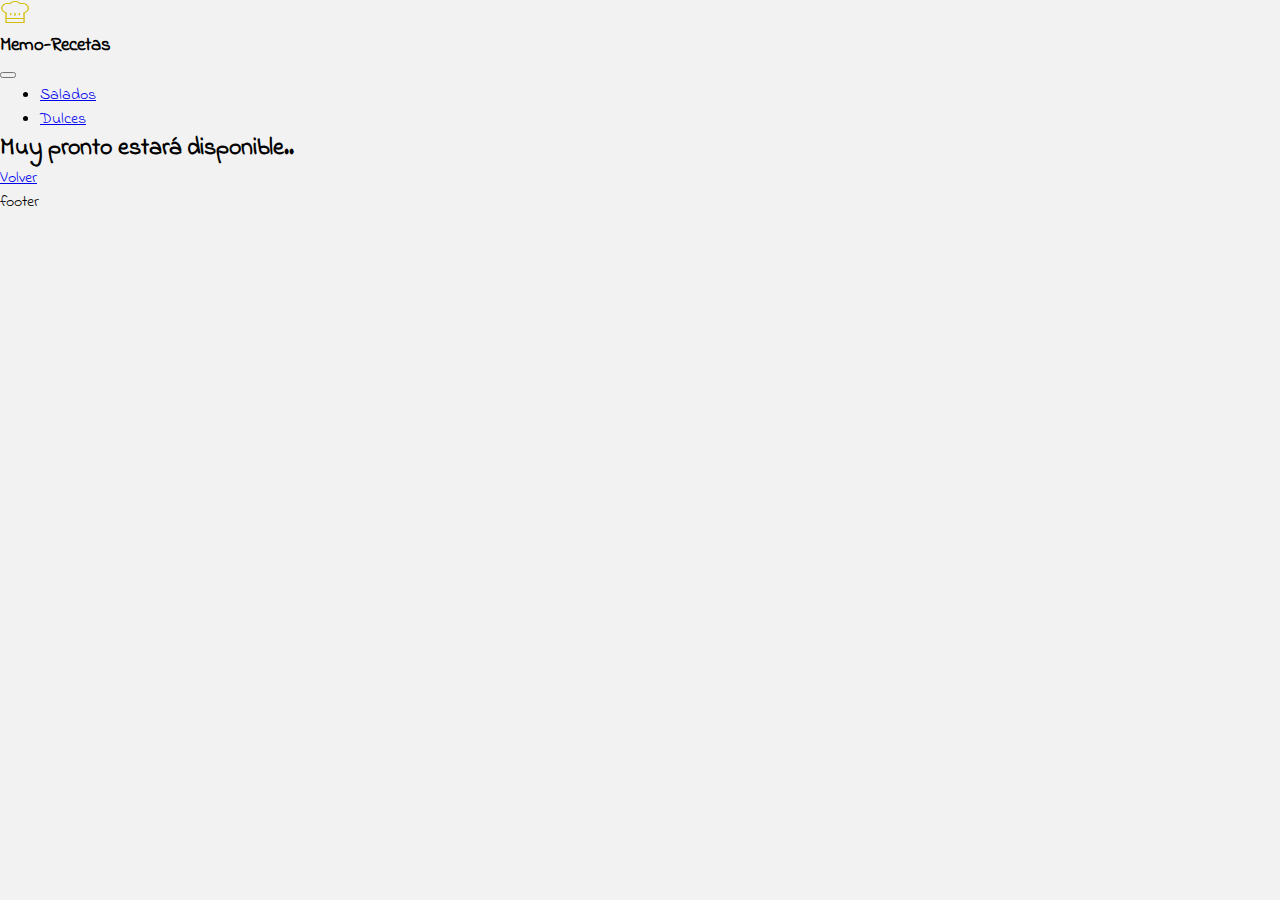
<file: receta.html>
<!DOCTYPE html>
<html lang="es">

<head>
    <meta charset="UTF-8">
    <meta http-equiv="X-UA-Compatible" content="IE=edge">
    <meta name="viewport" content="width=device-width, initial-scale=1.0">

    <link rel="preconnect" href="https://fonts.gstatic.com">
    <link href="https://cdn.jsdelivr.net/npm/bootstrap@5.0.2/dist/css/bootstrap.min.css" rel="stylesheet"
        integrity="sha384-EVSTQN3/azprG1Anm3QDgpJLIm9Nao0Yz1ztcQTwFspd3yD65VohhpuuCOmLASjC" crossorigin="anonymous">
    <link href="https://fonts.googleapis.com/css2?family=Indie+Flower&display=swap" rel="stylesheet">
    <link rel="stylesheet" href="./css/styles.css">

    <title>Receta</title>
    <link rel="icon" href="./images/chef.png" type="image/png">
</head>

<body>
    <header>
        <nav class="navbar navbar-expand-lg navbar-dark bg-dark">
            <div class="container-fluid">
                <a class="navbar-brand" href="index.html">
                    <img src="./images/chef.png" alt="gorro de chef" width="30" height="24"
                        class="d-inline-block align-text-top">
                </a>
                <h3 class="mt-2 ms-2 me-3 text-light">Memo-Recetas</h3>
                <button class="navbar-toggler" type="button" data-bs-toggle="collapse"
                    data-bs-target="#navbarSupportedContent" aria-controls="navbarSupportedContent"
                    aria-expanded="false" aria-label="Toggle navigation">
                    <span class="navbar-toggler-icon"></span>
                </button>
                <div class="collapse navbar-collapse d-lg-flex justify-content-lg-end" id="navbarSupportedContent">
                    <ul class="navbar-nav mb-2 mb-lg-0">
                        <li class="nav-item">
                            <a class="nav-link active" aria-current="page" href="index.html#salado">Salados</a>
                        </li>
                        <li class="nav-item">
                            <a class="nav-link active" aria-current="page" href="index.html#dulce">Dulces</a>
                        </li>
                    </ul>
                </div>
            </div>
        </nav>
    </header>

    <main>
        <div class="d-flex flex-column align-items-center justify-content-center">
            <h2 class="mt-5 pt-5"> Muy pronto estará disponible..</h2>
            <a class="btn btn-warning mt-3" href="index.html" role="button">Volver</a>
        </div>
    </main>

    <footer class="fixed-bottom m-0 bg-dark text-light">
        footer
    </footer>

    <script src="https://cdn.jsdelivr.net/npm/@popperjs/core@2.9.2/dist/umd/popper.min.js"
        integrity="sha384-IQsoLXl5PILFhosVNubq5LC7Qb9DXgDA9i+tQ8Zj3iwWAwPtgFTxbJ8NT4GN1R8p"
        crossorigin="anonymous"></script>
    <script src="https://cdn.jsdelivr.net/npm/bootstrap@5.0.2/dist/js/bootstrap.min.js"
        integrity="sha384-cVKIPhGWiC2Al4u+LWgxfKTRIcfu0JTxR+EQDz/bgldoEyl4H0zUF0QKbrJ0EcQF"
        crossorigin="anonymous"></script>
</body>

</html>
</file>
<file: css/styles.css>
* {
    margin: 0;    
}

body{
    font-family: 'Indie Flower', cursive;    
    background-color: #F2F2F2; 
    height: 100vh;   
}

.card {    
    border-radius: 10px;    
}
</file>
